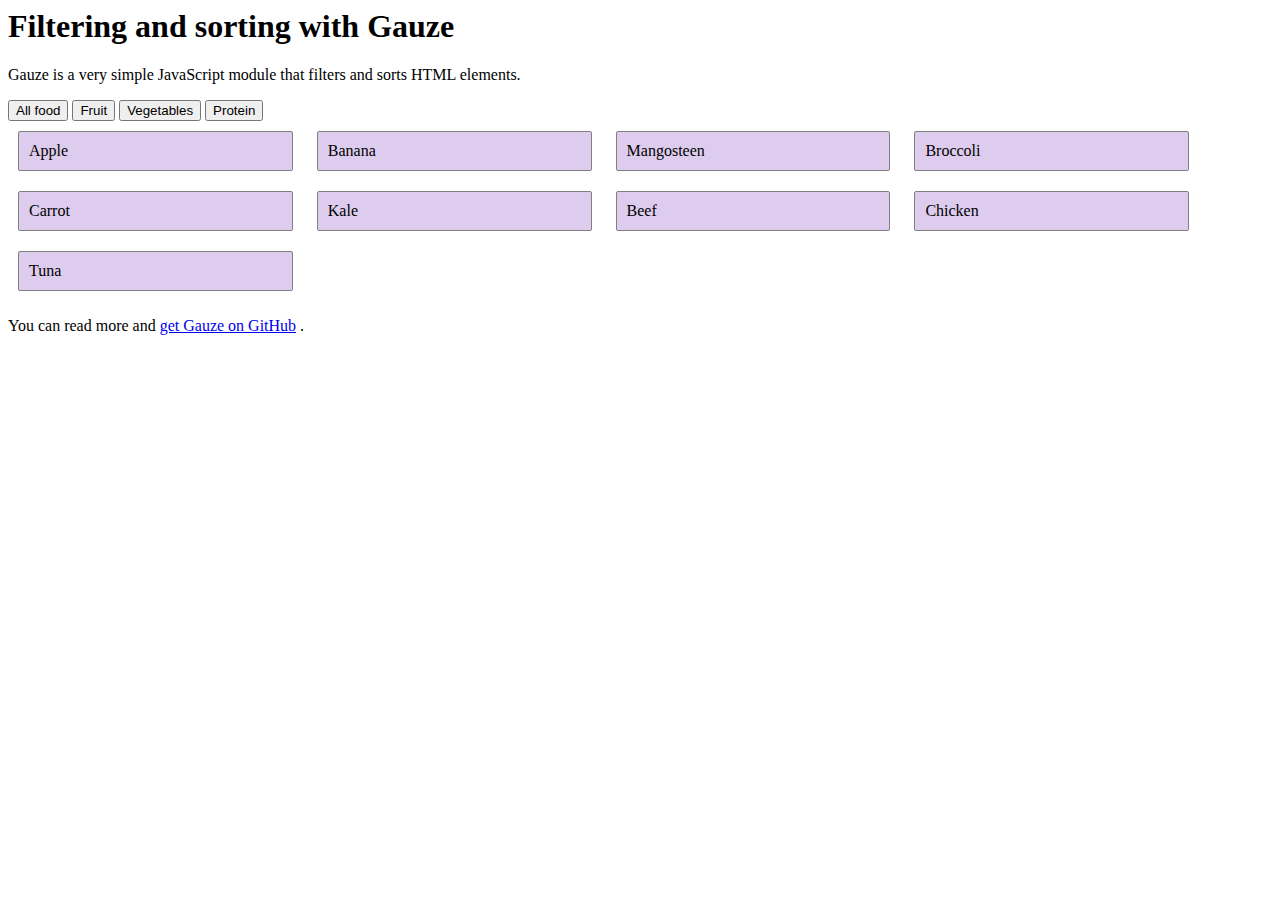
<file: index.html>
<html>
  <head>
    <link rel="stylesheet" type="text/css" href="example.css" />
    <script src="gauze.js"></script>
    <script>
      // When the document is ready, bind the filter buttons
      document.onreadystatechange = function() {
        if (document.readyState === 'interactive') {
          window._gauze.bindFilterButtons({
            triggerSelector: '.my-filters .filter-button',
            filterContainerSelector: '.my-filter-list'
          })
        }
      }
    </script>
  </head>

  <body>
    <h1>Filtering and sorting with Gauze</h1>

    <p>
      Gauze is a very simple JavaScript module that filters and sorts HTML elements.
    </p>

    <div class="my-filters">
      <button data-filter-type="all" type="button" class="filter-button">All food</button>
      <button data-filter-type="fruit" type="button" class="filter-button">Fruit</button>
      <button data-filter-type="vegetables" type="button" class="filter-button">Vegetables</button>
      <button data-filter-type="protein" type="button" class="filter-button">Protein</button>
    </div>

    <div class="my-filter-list">
      <div class="filterable" data-filters='[ { "type":"fruit", "sortPriority":"3" }, { "type":"vegetables", "sortPriority":"2" } ]'>
        Apple
      </div>
      <div class="filterable" data-filters='[ { "type":"fruit", "sortPriority":"1" } ]'>
        Banana
      </div>
      <div class="filterable" data-filters='[ { "type":"fruit"} ]'>
        Mangosteen
      </div>

      <div class="filterable" data-filters='[ { "type":"vegetables" } ]'>
        Broccoli
      </div>
      <div class="filterable" data-filters='[ { "type":"vegetables" } ]'>
        Carrot
      </div>
      <div class="filterable" data-filters='[ { "type":"vegetables", "sortPriority":"1" }, { "type":"fruit", "sortPriority":"2" } ]'>
        Kale
      </div>

      <div class="filterable" data-filters='[ { "type":"protein", "sortPriority":"1" } ]'>
        Beef
      </div>
      <div class="filterable" data-filters='[ { "type":"protein", "sortPriority":"3" } ]'>
        Chicken
      </div>
      <div class="filterable" data-filters='[ { "type":"protein", "sortPriority":"2" } ]'>
        Tuna
      </div>
    </div>

    <p>
      You can read more and <a href="https://github.com/jamesmartin/gauze">get Gauze on GitHub</a> .
    </p>
  </body>
</html>
</file>
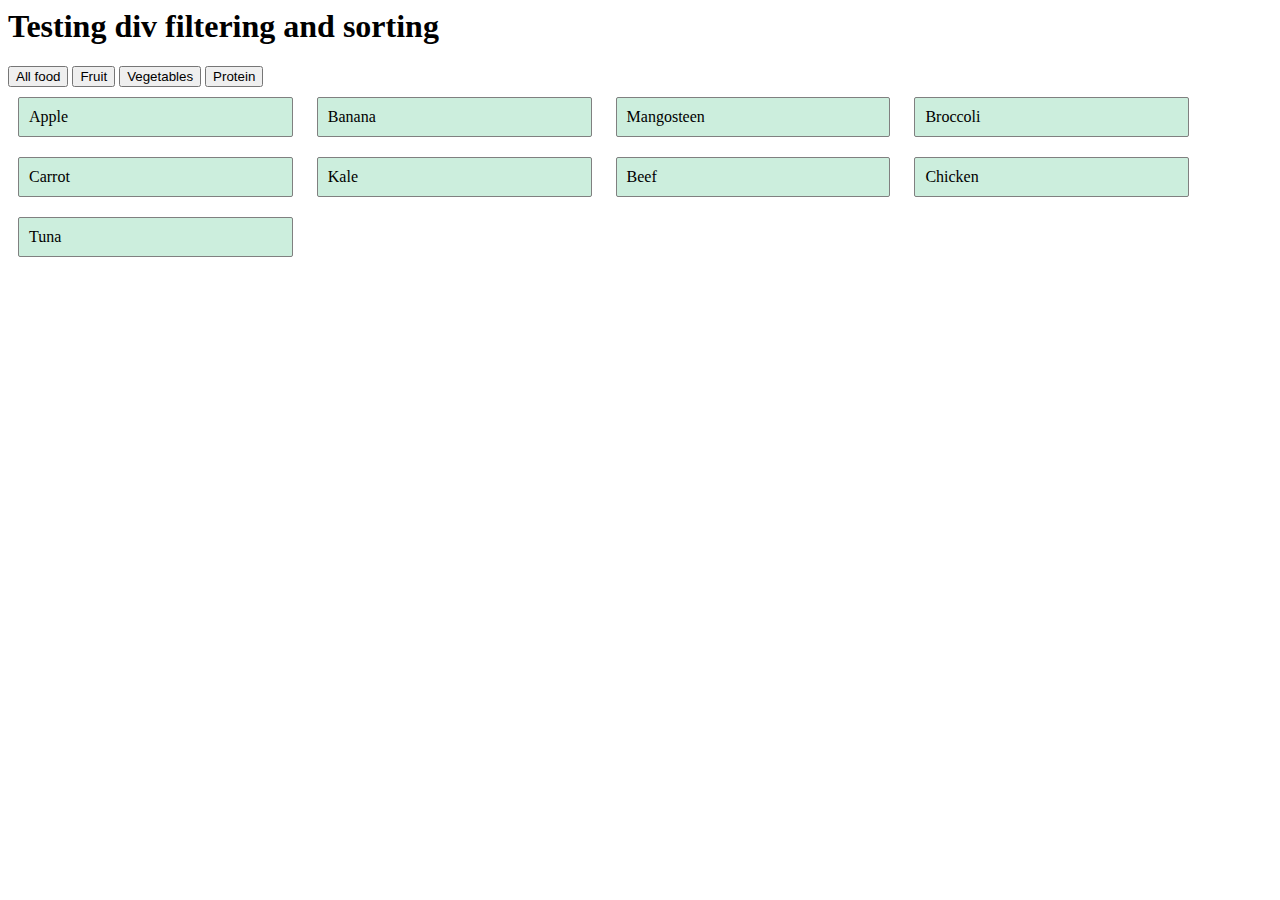
<file: twmc.html>
<html>
  <head>
    <link rel="stylesheet" type="text/css" href="twmc.css" />
    <script src="twmc.js"></script>
  </head>

  <body>
    <h1>Testing div filtering and sorting</h1>

    <div class="filters">
      <button data-filter-type="all" type="button" class="filter-button">All food</button>
      <button data-filter-type="fruit" type="button" class="filter-button">Fruit</button>
      <button data-filter-type="vegetables" type="button" class="filter-button">Vegetables</button>
      <button data-filter-type="protein" type="button" class="filter-button">Protein</button>
    </div>

    <div class="filter-list">
      <div class="filterable" data-filter-type="fruit" data-sort-priority="3">
        Apple
      </div>
      <div class="filterable" data-filter-type="fruit" data-sort-priority="1">
        Banana
      </div>
      <div class="filterable" data-filter-type="fruit">
        Mangosteen
      </div>

      <div class="filterable" data-filter-type="vegetables">
        Broccoli
      </div>
      <div class="filterable" data-filter-type="vegetables">
        Carrot
      </div>
      <div class="filterable" data-filter-type="vegetables" data-sort-priority="1">
        Kale
      </div>

      <div class="filterable" data-filter-type="protein" data-sort-priority="1">
        Beef
      </div>
      <div class="filterable" data-filter-type="protein" data-sort-priority="3">
        Chicken
      </div>
      <div class="filterable" data-filter-type="protein" data-sort-priority="2">
        Tuna
      </div>
    </div>
  </body>
</html>
</file>
<file: example.css>
.filter-list {
  width: auto;
  margin: auto;
}

.filter-list .filterable {
  display: inline-block;
  width: 20%;
  border: 1px solid grey;
  border-radius: 2px;
  margin: 10px;
  padding: 10px;
  background: #cceedd;
}

.filter-list .filterable.filter-visible {
  display: inline-block;
}

.filter-list .filterable.filter-hidden {
  display: none;
}

.my-filter-list {
  width: auto;
  margin: auto;
}

.my-filter-list .filterable {
  display: inline-block;
  width: 20%;
  border: 1px solid grey;
  border-radius: 2px;
  margin: 10px;
  padding: 10px;
  background: #ddccee;
}

.my-filter-list .filterable.filter-visible {
  display: inline-block;
}

.my-filter-list .filterable.filter-hidden {
  display: none;
}
</file>
<file: twmc.css>
.filter-list {
  width: auto;
  margin: auto;
}

.filter-list .filterable {
  display: inline-block;
  width: 20%;
  border: 1px solid grey;
  border-radius: 2px;
  margin: 10px;
  padding: 10px;
  background: #cceedd;
}

.filter-list .filterable.filter-visible {
  display: inline-block;
}

.filter-list .filterable.filter-hidden {
  display: none;
}

.filter-list .filterable.test {
  background: red;
}
</file>
